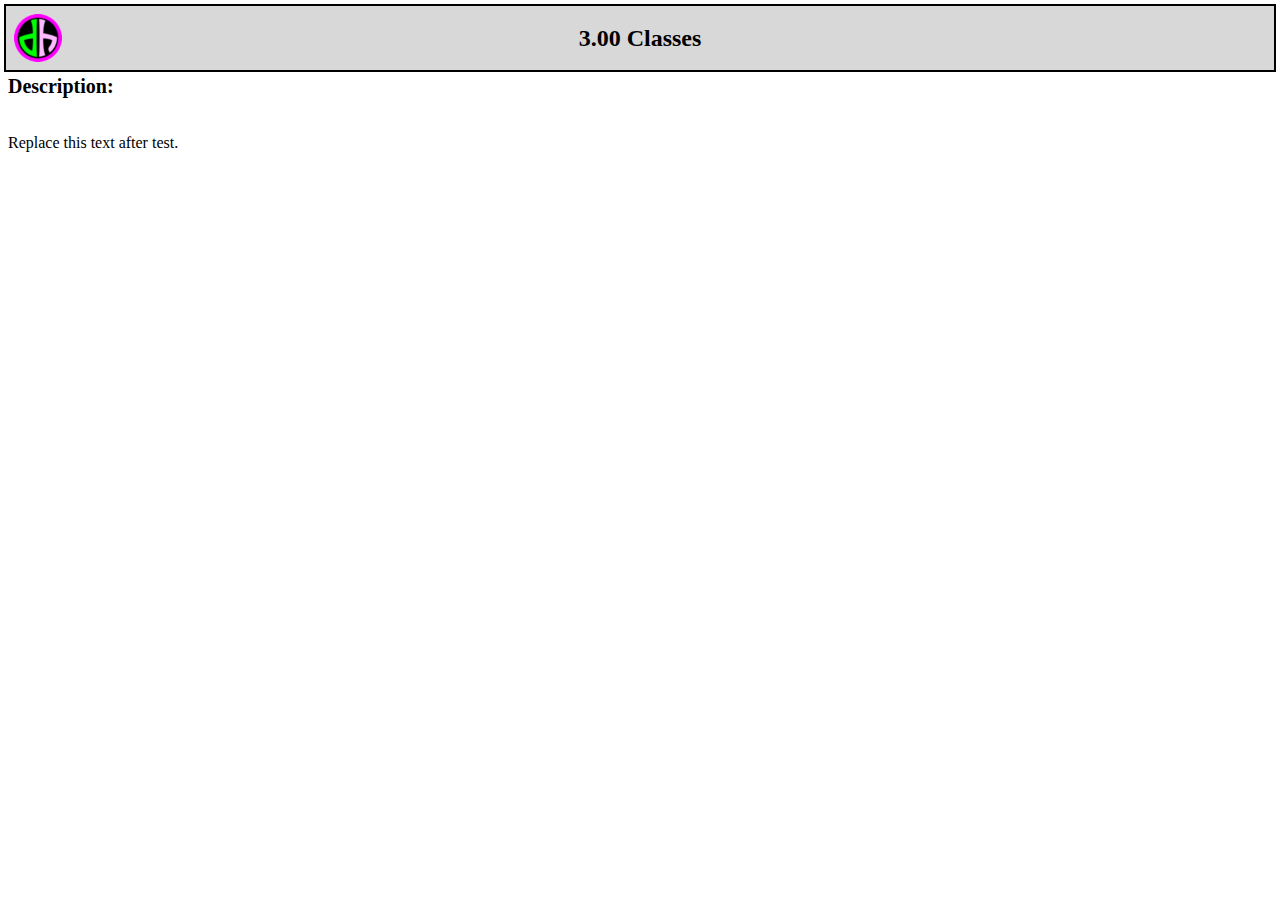
<file: docs/pages/classes.html>
<!doctype html>
<html lang="en">
  <head>
    <meta charset="utf-8" />
    <meta name="viewport" content="width=device-width, initial-scale=1.0, minimum-scale=1.0" />
    <meta http-equiv="Cache-Control" content="max-age=0, must-revalidate" />
    
    <title>Classes</title>
    <link rel="stylesheet" href="../dhtk.css">
  </head>

  <body>

    <div class="pageHeadingCont">
      <a href="../index.html" ><div class="logoPage"></div></a>
      
      <div class="centered-xy"> 
        <!--<div class="tocHeading">dh_Toolkit</div>-->
        <div class="pageHeading">3.00 Classes</div>
      </div>
    </div>
    
    <div class="topSpacer"></div>
    
    <div class="sectionHeading">
      Description:
    </div><br>
    <p>
    Replace this text after test.
    
    </p>

  </body>

</html>
</file>
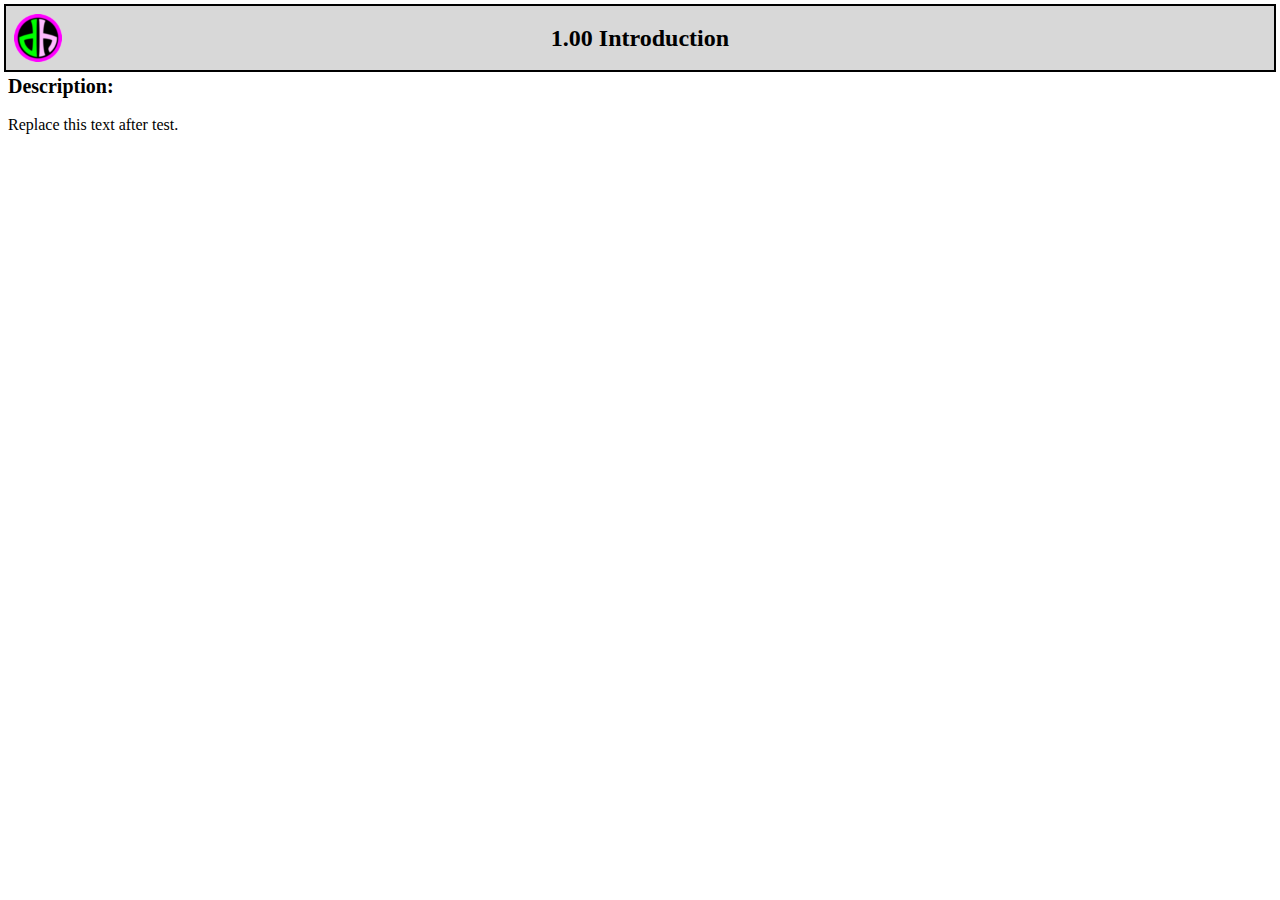
<file: docs/pages/introduction.html>
<!doctype html>
<html lang="en">
  <head>
    <meta charset="utf-8" />
    <meta name="viewport" content="width=device-width, initial-scale=1.0, minimum-scale=1.0" />
    <meta http-equiv="Cache-Control" content="max-age=0, must-revalidate" />
    
    <title>Introduction</title>
    <link rel="stylesheet" href="../dhtk.css">
  </head>

  <body>

    <!--<div class="toc"><a href="../index.html" >TOC</a></div>-->

    <div class="pageHeadingCont">
      <a href="../index.html" ><div class="logoPage"></div></a>
      
      <div class="centered-xy"> 
        <!--<div class="tocHeading">dh_Toolkit</div>-->
        <div class="pageHeading">1.00 Introduction</div>
      </div>
    </div>
    
    <div class="topSpacer"></div>
    
    <div class="sectionHeading">
      Description:
    </div>
    <p>
    Replace this text after test.
    
    </p>

  </body>

</html>
</file>
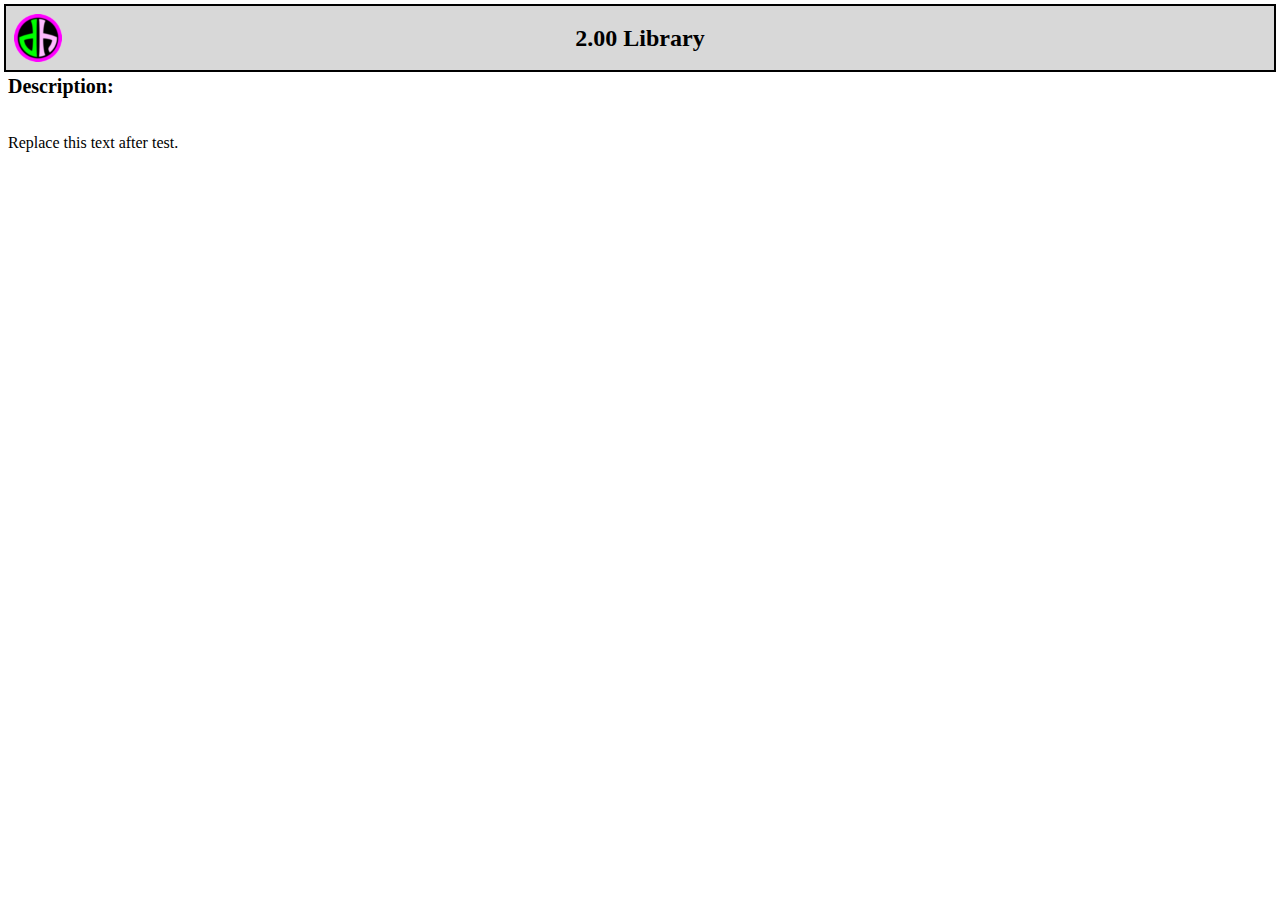
<file: docs/pages/library.html>
<!doctype html>
<html lang="en">
  <head>
    <meta charset="utf-8" />
    <meta name="viewport" content="width=device-width, initial-scale=1.0, minimum-scale=1.0" />
    <meta http-equiv="Cache-Control" content="max-age=0, must-revalidate" />
    
    <title>Library</title>
    <link rel="stylesheet" href="../dhtk.css">
  </head>

  <body>
    
    <div class="pageHeadingCont">
      <a href="../index.html" ><div class="logoPage"></div></a>
      
      <div class="centered-xy"> 
        <!--<div class="tocHeading">dh_Toolkit</div>-->
        <div class="pageHeading">2.00 Library</div>
      </div>
    </div>
    
    <div class="topSpacer"></div>
    <div class="sectionHeading">
      Description:
    </div><br>
    <p>
    Replace this text after test.
    
    </p>

  </body>

</html>
</file>
<file: docs/dhtk.css>
*, *:before, *:after {
   box-sizing: inherit;
}

body {
	font-style: normal;
	text-align: left;
	/*padding: 0.2em;*/
	/*font-family: verdana, helvetica, arial, sans-serif;*/
	/*font-family: MainText;*/
}

.centered-xy {
    position: absolute;
    left: 50%;
    top: 50%;
    transform: translate(-50%,-50%);
}

.toc {
  padding: 0.2em;
}

/* ---- TOC ---- */

.logoTOC {
  position: absolute;
  /*position: relative;*/
  top: 8px;
  left: 8px;
  width: 72px;
  height: 72px;
  
  background-image: url('images/logo_72.png');
  background-size: cover;
  z-index: 10;
}

.tocHeadingCont {
  position: relative;
  top: 0;
  left: 0;
  width: 100%;
  height: 88px;
  /*text-align: left;*/
  border: 2px solid black;
  background-color: #d8d8d8;
  z-index: 1;
}
/*
.tocHeading {
  width: 100%;
  text-align: center;
  font-size: 1.5em;
  font-weight: 700;
}
*/
.tocHeading {
  /*width: 100%;*/
  text-align: center;
  font-size: 1.5em;
  font-weight: 700;
}

.tocItem {
  font-size: 1.1em;
  line-height: 1.75;
}

/* ---- PAGES ---- */

.logoPage {
  position: absolute;
  /*position: relative;*/
  top: 8px;
  left: 8px;
  width: 48px;
  height: 48px;
  
  background-image: url('images/logo_72.png');
  background-size: cover;
  z-index: 10;
}

.pageHeadingCont {
  /*position: relative;*/
  position: fixed;
  top: 0;
  left: 0;
  width: calc(100% - 12px);
  height: 64px;
  /*text-align: left;*/
  margin: 4px;
  border: 2px solid black;
  background-color: #d8d8d8;
  z-index: 1;
}
/*
.pageHeading {
  width: 100%;
  text-align: center;
  font-size: 1.5em;
  font-weight: 700;
  border: 2px solid black;
  background-color: #d8d8d8;
  padding: 0.5em;
}
*/
.pageHeading {
  /*width: 100%;*/
  text-align: center;
  font-size: 1.5em;
  font-weight: 700;
}

.topSpacer {
  width: 100%;
  height: 64px;
}

.sectionHeading {
  font-size: 1.25em;
  font-weight: 700;
  line-height: 1.4;
}

p {
  text-indent: 1em each-line;

}
</file>
